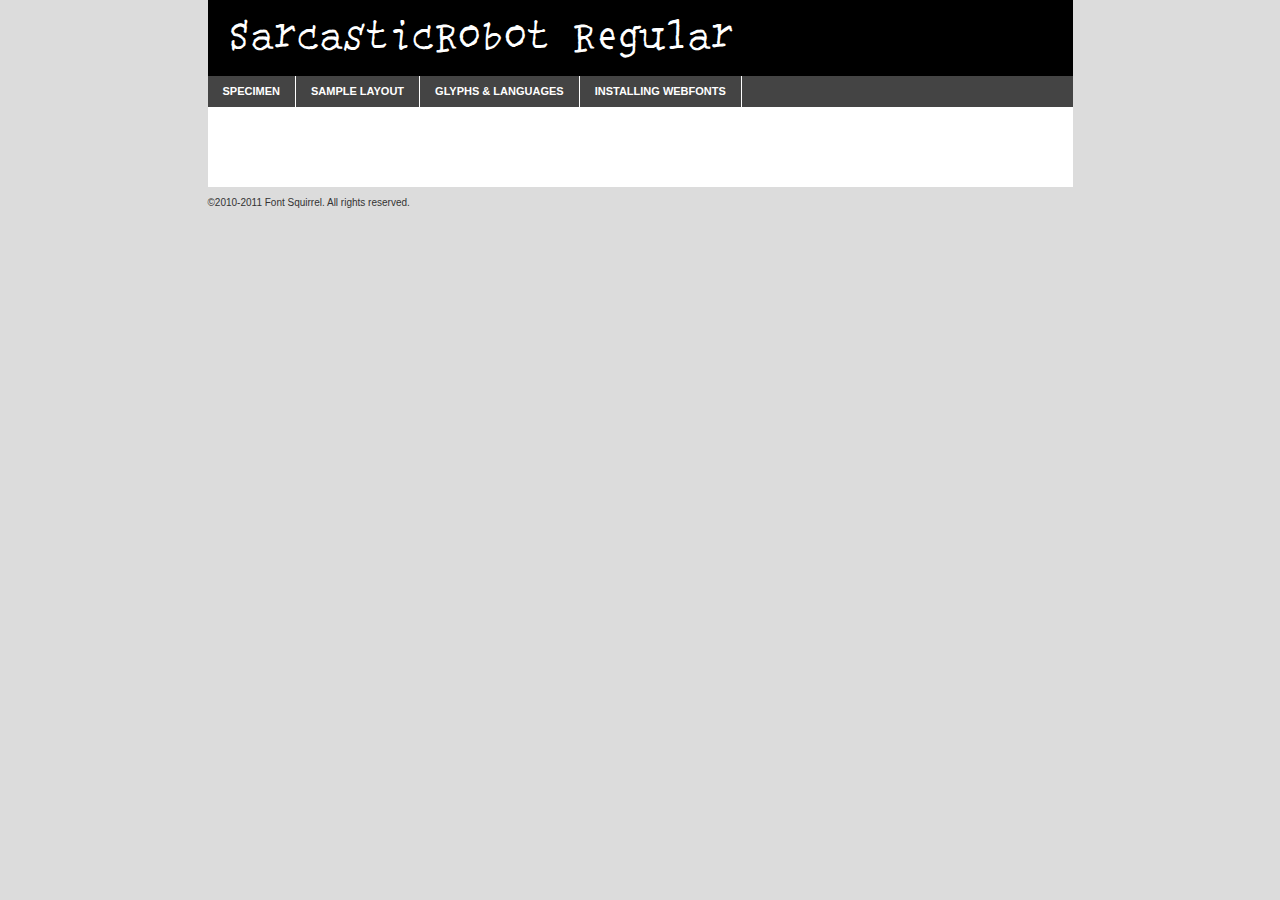
<file: Media/page/sarcasticrobot-demo.html>
<!DOCTYPE html PUBLIC "-//W3C//DTD XHTML 1.0 Transitional//EN"
	"http://www.w3.org/TR/xhtml1/DTD/xhtml1-transitional.dtd">

<html xmlns="http://www.w3.org/1999/xhtml" xml:lang="en" lang="en">
<head>
	<meta http-equiv="Content-Type" content="text/html; charset=utf-8" />
	<script src="http://ajax.googleapis.com/ajax/libs/jquery/1.7.2/jquery.min.js" type="text/javascript" charset="utf-8"></script>
	<script src="specimen_files/easytabs.js" type="text/javascript" charset="utf-8"></script>
	<link rel="stylesheet" href="specimen_files/specimen_stylesheet.css" type="text/css" charset="utf-8" />
	<link rel="stylesheet" href="stylesheet.css" type="text/css" charset="utf-8" />

	<style type="text/css">
					body{
				font-family: 'sarcasticrobotregular';
							}
		</style>

	<title>SarcasticRobot Regular Specimen</title>
	
	
	<script type="text/javascript" charset="utf-8">
		$(document).ready(function() {
			$('#container').easyTabs({defaultContent:1});
		});
	</script>
</head>

<body>
<div id="container">
	<div id="header">
		SarcasticRobot Regular	</div>
	<ul class="tabs">
		<li><a href="#specimen">Specimen</a></li>
		<li><a href="#layout">Sample Layout</a></li>
				<li><a href="#glyphs">Glyphs &amp; Languages</a></li>
		<li><a href="#installing">Installing Webfonts</a></li>
		
	</ul>
	
	<div id="main_content">

		
			<div id="specimen">
		
				<div class="section">
					<div class="grid12 firstcol">
						<div class="huge">AaBb</div>
					</div>
				</div>
		
				<div class="section">
					<div class="glyph_range">A&#x200B;B&#x200b;C&#x200b;D&#x200b;E&#x200b;F&#x200b;G&#x200b;H&#x200b;I&#x200b;J&#x200b;K&#x200b;L&#x200b;M&#x200b;N&#x200b;O&#x200b;P&#x200b;Q&#x200b;R&#x200b;S&#x200b;T&#x200b;U&#x200b;V&#x200b;W&#x200b;X&#x200b;Y&#x200b;Z&#x200b;a&#x200b;b&#x200b;c&#x200b;d&#x200b;e&#x200b;f&#x200b;g&#x200b;h&#x200b;i&#x200b;j&#x200b;k&#x200b;l&#x200b;m&#x200b;n&#x200b;o&#x200b;p&#x200b;q&#x200b;r&#x200b;s&#x200b;t&#x200b;u&#x200b;v&#x200b;w&#x200b;x&#x200b;y&#x200b;z&#x200b;1&#x200b;2&#x200b;3&#x200b;4&#x200b;5&#x200b;6&#x200b;7&#x200b;8&#x200b;9&#x200b;0&#x200b;&amp;&#x200b;.&#x200b;,&#x200b;?&#x200b;!&#x200b;&#64;&#x200b;(&#x200b;)&#x200b;#&#x200b;$&#x200b;%&#x200b;*&#x200b;+&#x200b;-&#x200b;=&#x200b;:&#x200b;;</div>
				</div>
				<div class="section">
					<div class="grid12 firstcol">
						<table class="sample_table">
							<tr><td>10</td><td class="size10">abcdefghijklmnopqrstuvwxyzABCDEFGHIJKLMNOPQRSTUVWXYZ0123456789abcdefghijklmnopqrstuvwxyzABCDEFGHIJKLMNOPQRSTUVWXYZ0123456789abcdefghijklmnopqrstuvwxyzABCDEFGHIJKLMNOPQRSTUVWXYZ</td></tr>
							<tr><td>11</td><td class="size11">abcdefghijklmnopqrstuvwxyzABCDEFGHIJKLMNOPQRSTUVWXYZ0123456789abcdefghijklmnopqrstuvwxyzABCDEFGHIJKLMNOPQRSTUVWXYZ0123456789abcdefghijklmnopqrstuvwxyzABCDEFGHIJKLMNOPQRSTUVWXYZ</td></tr>
							<tr><td>12</td><td class="size12">abcdefghijklmnopqrstuvwxyzABCDEFGHIJKLMNOPQRSTUVWXYZ0123456789abcdefghijklmnopqrstuvwxyzABCDEFGHIJKLMNOPQRSTUVWXYZ0123456789abcdefghijklmnopqrstuvwxyzABCDEFGHIJKLMNOPQRSTUVWXYZ</td></tr>
							<tr><td>13</td><td class="size13">abcdefghijklmnopqrstuvwxyzABCDEFGHIJKLMNOPQRSTUVWXYZ0123456789abcdefghijklmnopqrstuvwxyzABCDEFGHIJKLMNOPQRSTUVWXYZ0123456789abcdefghijklmnopqrstuvwxyzABCDEFGHIJKLMNOPQRSTUVWXYZ</td></tr>
							<tr><td>14</td><td class="size14">abcdefghijklmnopqrstuvwxyzABCDEFGHIJKLMNOPQRSTUVWXYZ0123456789abcdefghijklmnopqrstuvwxyzABCDEFGHIJKLMNOPQRSTUVWXYZ0123456789abcdefghijklmnopqrstuvwxyzABCDEFGHIJKLMNOPQRSTUVWXYZ</td></tr>
							<tr><td>16</td><td class="size16">abcdefghijklmnopqrstuvwxyzABCDEFGHIJKLMNOPQRSTUVWXYZ0123456789abcdefghijklmnopqrstuvwxyzABCDEFGHIJKLMNOPQRSTUVWXYZ</td></tr>
							<tr><td>18</td><td class="size18">abcdefghijklmnopqrstuvwxyzABCDEFGHIJKLMNOPQRSTUVWXYZ0123456789abcdefghijklmnopqrstuvwxyzABCDEFGHIJKLMNOPQRSTUVWXYZ</td></tr>
							<tr><td>20</td><td class="size20">abcdefghijklmnopqrstuvwxyzABCDEFGHIJKLMNOPQRSTUVWXYZ0123456789abcdefghijklmnopqrstuvwxyzABCDEFGHIJKLMNOPQRSTUVWXYZ</td></tr>
							<tr><td>24</td><td class="size24">abcdefghijklmnopqrstuvwxyzABCDEFGHIJKLMNOPQRSTUVWXYZ0123456789abcdefghijklmnopqrstuvwxyzABCDEFGHIJKLMNOPQRSTUVWXYZ</td></tr>
							<tr><td>30</td><td class="size30">abcdefghijklmnopqrstuvwxyzABCDEFGHIJKLMNOPQRSTUVWXYZ0123456789abcdefghijklmnopqrstuvwxyzABCDEFGHIJKLMNOPQRSTUVWXYZ</td></tr>
							<tr><td>36</td><td class="size36">abcdefghijklmnopqrstuvwxyzABCDEFGHIJKLMNOPQRSTUVWXYZ0123456789abcdefghijklmnopqrstuvwxyzABCDEFGHIJKLMNOPQRSTUVWXYZ</td></tr>
							<tr><td>48</td><td class="size48">abcdefghijklmnopqrstuvwxyzABCDEFGHIJKLMNOPQRSTUVWXYZ0123456789abcdefghijklmnopqrstuvwxyzABCDEFGHIJKLMNOPQRSTUVWXYZ</td></tr>
							<tr><td>60</td><td class="size60">abcdefghijklmnopqrstuvwxyzABCDEFGHIJKLMNOPQRSTUVWXYZ0123456789abcdefghijklmnopqrstuvwxyzABCDEFGHIJKLMNOPQRSTUVWXYZ</td></tr>
							<tr><td>72</td><td class="size72">abcdefghijklmnopqrstuvwxyzABCDEFGHIJKLMNOPQRSTUVWXYZ0123456789abcdefghijklmnopqrstuvwxyzABCDEFGHIJKLMNOPQRSTUVWXYZ</td></tr>
							<tr><td>90</td><td class="size90">abcdefghijklmnopqrstuvwxyzABCDEFGHIJKLMNOPQRSTUVWXYZ0123456789abcdefghijklmnopqrstuvwxyzABCDEFGHIJKLMNOPQRSTUVWXYZ</td></tr>
						</table>
				
					</div>
			
				</div>
		
		
		
								<div class="section" id="bodycomparison">


										<div id="xheight">
				<div class="fontbody">&#xE000;&#xE000;&#xE000;&#xE000;&#xE000;&#xE000;&#xE000;&#xE000;&#xE000;&#xE000;&#xE000;&#xE000;&#xE000;&#xE000;&#xE000;&#xE000;&#xE000;&#xE000;&#xE000;&#xE000;&#xE000;&#xE000;&#xE000;&#xE000;&#xE000;&#xE000;&#xE000;&#xE000;&#xE000;&#xE000;&#xE000;&#xE000;&#xE000;&#xE000;&#xE000;&#xE000;&#xE000;&#xE000;&#xE000;&#xE000;&#xE000;&#xE000;&#xE000;&#xE000;&#xE000;&#xE000;&#xE000;&#xE000;&#xE000;&#xE000;&#xE000;&#xE000;&#xE000;&#xE000;&#xE000;&#xE000;&#xE000;&#xE000;&#xE000;&#xE000;&#xE000;&#xE000;&#xE000;&#xE000;&#xE000;&#xE000;&#xE000;&#xE000;&#xE000;&#xE000;&#xE000;&#xE000;&#xE000;&#xE000;&#xE000;&#xE000;&#xE000;&#xE000;&#xE000;&#xE000;&#xE000;&#xE000;&#xE000;&#xE000;&#xE000;&#xE000;&#xE000;&#xE000;&#xE000;&#xE000;&#xE000;&#xE000;&#xE000;&#xE000;&#xE000;&#xE000;&#xE000;&#xE000;&#xE000;body</div><div class="arialbody">body</div><div class="verdanabody">body</div><div class="georgiabody">body</div></div>
										<div class="fontbody" style="z-index:1">
											body<span>SarcasticRobot Regular</span>
										</div>
										<div class="arialbody" style="z-index:1">
											body<span>Arial</span>
										</div>
										<div class="verdanabody" style="z-index:1">
											body<span>Verdana</span>
										</div>
										<div class="georgiabody" style="z-index:1">
											body<span>Georgia</span>
										</div>



								</div>
		
		
				<div class="section psample psample_row1" id="">
					
					<div class="grid2 firstcol">
						<p class="size10"><span>10.</span>Aenean lacinia bibendum nulla sed consectetur. Fusce dapibus, tellus ac cursus commodo, tortor mauris condimentum nibh, ut fermentum massa justo sit amet risus. Nullam id dolor id nibh ultricies vehicula ut id elit. Cum sociis natoque penatibus et magnis dis parturient montes, nascetur ridiculus mus. Nulla vitae elit libero, a pharetra augue.</p>
			
					</div>
					<div class="grid3">
						<p class="size11"><span>11.</span>Aenean lacinia bibendum nulla sed consectetur. Fusce dapibus, tellus ac cursus commodo, tortor mauris condimentum nibh, ut fermentum massa justo sit amet risus. Nullam id dolor id nibh ultricies vehicula ut id elit. Cum sociis natoque penatibus et magnis dis parturient montes, nascetur ridiculus mus. Nulla vitae elit libero, a pharetra augue.</p>
			
					</div>
					<div class="grid3">
						<p class="size12"><span>12.</span>Aenean lacinia bibendum nulla sed consectetur. Fusce dapibus, tellus ac cursus commodo, tortor mauris condimentum nibh, ut fermentum massa justo sit amet risus. Nullam id dolor id nibh ultricies vehicula ut id elit. Cum sociis natoque penatibus et magnis dis parturient montes, nascetur ridiculus mus. Nulla vitae elit libero, a pharetra augue.</p>
			
					</div>
					<div class="grid4">
						<p class="size13"><span>13.</span>Aenean lacinia bibendum nulla sed consectetur. Fusce dapibus, tellus ac cursus commodo, tortor mauris condimentum nibh, ut fermentum massa justo sit amet risus. Nullam id dolor id nibh ultricies vehicula ut id elit. Cum sociis natoque penatibus et magnis dis parturient montes, nascetur ridiculus mus. Nulla vitae elit libero, a pharetra augue.</p>
			
					</div>
					<div class="white_blend"></div>
					
				</div>
				<div class="section psample psample_row2" id="">
					<div class="grid3 firstcol">
						<p class="size14"><span>14.</span>Aenean lacinia bibendum nulla sed consectetur. Fusce dapibus, tellus ac cursus commodo, tortor mauris condimentum nibh, ut fermentum massa justo sit amet risus. Nullam id dolor id nibh ultricies vehicula ut id elit. Cum sociis natoque penatibus et magnis dis parturient montes, nascetur ridiculus mus. Nulla vitae elit libero, a pharetra augue.</p>
			
					</div>
					<div class="grid4">
						<p class="size16"><span>16.</span>Aenean lacinia bibendum nulla sed consectetur. Fusce dapibus, tellus ac cursus commodo, tortor mauris condimentum nibh, ut fermentum massa justo sit amet risus. Nullam id dolor id nibh ultricies vehicula ut id elit. Cum sociis natoque penatibus et magnis dis parturient montes, nascetur ridiculus mus. Nulla vitae elit libero, a pharetra augue.</p>
			
					</div>
					<div class="grid5">
						<p class="size18"><span>18.</span>Aenean lacinia bibendum nulla sed consectetur. Fusce dapibus, tellus ac cursus commodo, tortor mauris condimentum nibh, ut fermentum massa justo sit amet risus. Nullam id dolor id nibh ultricies vehicula ut id elit. Cum sociis natoque penatibus et magnis dis parturient montes, nascetur ridiculus mus. Nulla vitae elit libero, a pharetra augue.</p>
			
					</div>

					<div class="white_blend"></div>

				</div>
				
				<div class="section psample psample_row3" id="">
					<div class="grid5 firstcol">
						<p class="size20"><span>20.</span>Aenean lacinia bibendum nulla sed consectetur. Fusce dapibus, tellus ac cursus commodo, tortor mauris condimentum nibh, ut fermentum massa justo sit amet risus. Nullam id dolor id nibh ultricies vehicula ut id elit. Cum sociis natoque penatibus et magnis dis parturient montes, nascetur ridiculus mus. Nulla vitae elit libero, a pharetra augue.</p>
					</div>
					<div class="grid7">
						<p class="size24"><span>24.</span>Aenean lacinia bibendum nulla sed consectetur. Fusce dapibus, tellus ac cursus commodo, tortor mauris condimentum nibh, ut fermentum massa justo sit amet risus. Nullam id dolor id nibh ultricies vehicula ut id elit. Cum sociis natoque penatibus et magnis dis parturient montes, nascetur ridiculus mus. Nulla vitae elit libero, a pharetra augue.</p>
					</div>
					
					<div class="white_blend"></div>
					
				</div>
				
				<div class="section psample psample_row4" id="">
					<div class="grid12 firstcol">
						<p class="size30"><span>30.</span>Aenean lacinia bibendum nulla sed consectetur. Fusce dapibus, tellus ac cursus commodo, tortor mauris condimentum nibh, ut fermentum massa justo sit amet risus. Nullam id dolor id nibh ultricies vehicula ut id elit. Cum sociis natoque penatibus et magnis dis parturient montes, nascetur ridiculus mus. Nulla vitae elit libero, a pharetra augue.</p>
					</div>
					<div class="white_blend"></div>
					
				</div>
				
				
				
				<div class="section psample psample_row1 fullreverse">
					<div class="grid2 firstcol">
						<p class="size10"><span>10.</span>Aenean lacinia bibendum nulla sed consectetur. Fusce dapibus, tellus ac cursus commodo, tortor mauris condimentum nibh, ut fermentum massa justo sit amet risus. Nullam id dolor id nibh ultricies vehicula ut id elit. Cum sociis natoque penatibus et magnis dis parturient montes, nascetur ridiculus mus. Nulla vitae elit libero, a pharetra augue.</p>
			
					</div>
					<div class="grid3">
						<p class="size11"><span>11.</span>Aenean lacinia bibendum nulla sed consectetur. Fusce dapibus, tellus ac cursus commodo, tortor mauris condimentum nibh, ut fermentum massa justo sit amet risus. Nullam id dolor id nibh ultricies vehicula ut id elit. Cum sociis natoque penatibus et magnis dis parturient montes, nascetur ridiculus mus. Nulla vitae elit libero, a pharetra augue.</p>
			
					</div>
					<div class="grid3">
						<p class="size12"><span>12.</span>Aenean lacinia bibendum nulla sed consectetur. Fusce dapibus, tellus ac cursus commodo, tortor mauris condimentum nibh, ut fermentum massa justo sit amet risus. Nullam id dolor id nibh ultricies vehicula ut id elit. Cum sociis natoque penatibus et magnis dis parturient montes, nascetur ridiculus mus. Nulla vitae elit libero, a pharetra augue.</p>
			
					</div>
					<div class="grid4">
						<p class="size13"><span>13.</span>Aenean lacinia bibendum nulla sed consectetur. Fusce dapibus, tellus ac cursus commodo, tortor mauris condimentum nibh, ut fermentum massa justo sit amet risus. Nullam id dolor id nibh ultricies vehicula ut id elit. Cum sociis natoque penatibus et magnis dis parturient montes, nascetur ridiculus mus. Nulla vitae elit libero, a pharetra augue.</p>
			
					</div>
					<div class="black_blend"></div>
					
				</div>
				
				<div class="section psample psample_row2 fullreverse">
					<div class="grid3 firstcol">
						<p class="size14"><span>14.</span>Aenean lacinia bibendum nulla sed consectetur. Fusce dapibus, tellus ac cursus commodo, tortor mauris condimentum nibh, ut fermentum massa justo sit amet risus. Nullam id dolor id nibh ultricies vehicula ut id elit. Cum sociis natoque penatibus et magnis dis parturient montes, nascetur ridiculus mus. Nulla vitae elit libero, a pharetra augue.</p>
			
					</div>
					<div class="grid4">
						<p class="size16"><span>16.</span>Aenean lacinia bibendum nulla sed consectetur. Fusce dapibus, tellus ac cursus commodo, tortor mauris condimentum nibh, ut fermentum massa justo sit amet risus. Nullam id dolor id nibh ultricies vehicula ut id elit. Cum sociis natoque penatibus et magnis dis parturient montes, nascetur ridiculus mus. Nulla vitae elit libero, a pharetra augue.</p>
			
					</div>
					<div class="grid5">
						<p class="size18"><span>18.</span>Aenean lacinia bibendum nulla sed consectetur. Fusce dapibus, tellus ac cursus commodo, tortor mauris condimentum nibh, ut fermentum massa justo sit amet risus. Nullam id dolor id nibh ultricies vehicula ut id elit. Cum sociis natoque penatibus et magnis dis parturient montes, nascetur ridiculus mus. Nulla vitae elit libero, a pharetra augue.</p>
			
					</div>
					<div class="black_blend"></div>

				</div>
				
				<div class="section psample fullreverse psample_row3" id="">
					<div class="grid5 firstcol">
						<p class="size20"><span>20.</span>Aenean lacinia bibendum nulla sed consectetur. Fusce dapibus, tellus ac cursus commodo, tortor mauris condimentum nibh, ut fermentum massa justo sit amet risus. Nullam id dolor id nibh ultricies vehicula ut id elit. Cum sociis natoque penatibus et magnis dis parturient montes, nascetur ridiculus mus. Nulla vitae elit libero, a pharetra augue.</p>
					</div>
					<div class="grid7">
						<p class="size24"><span>24.</span>Aenean lacinia bibendum nulla sed consectetur. Fusce dapibus, tellus ac cursus commodo, tortor mauris condimentum nibh, ut fermentum massa justo sit amet risus. Nullam id dolor id nibh ultricies vehicula ut id elit. Cum sociis natoque penatibus et magnis dis parturient montes, nascetur ridiculus mus. Nulla vitae elit libero, a pharetra augue.</p>
					</div>
					
					<div class="black_blend"></div>
					
				</div>
				
				<div class="section psample fullreverse psample_row4" id="" style="border-bottom: 20px #000 solid;">
					<div class="grid12 firstcol">
						<p class="size30"><span>30.</span>Aenean lacinia bibendum nulla sed consectetur. Fusce dapibus, tellus ac cursus commodo, tortor mauris condimentum nibh, ut fermentum massa justo sit amet risus. Nullam id dolor id nibh ultricies vehicula ut id elit. Cum sociis natoque penatibus et magnis dis parturient montes, nascetur ridiculus mus. Nulla vitae elit libero, a pharetra augue.</p>
					</div>
					<div class="black_blend"></div>
					
				</div>
				
				
				
				
			</div>
			
			<div id="layout">
				
				<div class="section">
					
					<div class="grid12 firstcol">
						<h1>Lorem Ipsum Dolor</h1>
						<h2>Etiam porta sem malesuada magna mollis euismod</h2>
						
						<p class="byline">By <a href="#link">Aenean Lacinia</a></p>
					</div>
				</div>
				<div class="section">
					<div class="grid8 firstcol">
						<p class="large">Donec sed odio dui. Morbi leo risus, porta ac consectetur ac, vestibulum at eros. Fusce dapibus, tellus ac cursus commodo, tortor mauris condimentum nibh, ut fermentum massa justo sit amet risus. </p>

						
						<h3>Pellentesque ornare sem</h3>

						<p>Maecenas sed diam eget risus varius blandit sit amet non magna. Maecenas faucibus mollis interdum. Donec ullamcorper nulla non metus auctor fringilla. Nullam id dolor id nibh ultricies vehicula ut id elit. Nullam id dolor id nibh ultricies vehicula ut id elit. </p>

						<p>Aenean eu leo quam. Pellentesque ornare sem lacinia quam venenatis vestibulum. Lorem ipsum dolor sit amet, consectetur adipiscing elit. Cum sociis natoque penatibus et magnis dis parturient montes, nascetur ridiculus mus. </p>

						<p>Nulla vitae elit libero, a pharetra augue. Praesent commodo cursus magna, vel scelerisque nisl consectetur et. Aenean lacinia bibendum nulla sed consectetur. </p>

						<p>Nullam quis risus eget urna mollis ornare vel eu leo. Nullam quis risus eget urna mollis ornare vel eu leo. Maecenas sed diam eget risus varius blandit sit amet non magna. Donec ullamcorper nulla non metus auctor fringilla. </p>

						<h3>Cras mattis consectetur</h3>

						<p>Aenean eu leo quam. Pellentesque ornare sem lacinia quam venenatis vestibulum. Aenean lacinia bibendum nulla sed consectetur. Integer posuere erat a ante venenatis dapibus posuere velit aliquet. Cras mattis consectetur purus sit amet fermentum. </p>

						<p>Nullam id dolor id nibh ultricies vehicula ut id elit. Nullam quis risus eget urna mollis ornare vel eu leo. Cras mattis consectetur purus sit amet fermentum.</p>
					</div>
					
					<div class="grid4 sidebar">
						
						<div class="box reverse">
							<p class="last">Nullam quis risus eget urna mollis ornare vel eu leo. Donec ullamcorper nulla non metus auctor fringilla. Cras mattis consectetur purus sit amet fermentum. Sed posuere consectetur est at lobortis. Lorem ipsum dolor sit amet, consectetur adipiscing elit. </p>
						</div>
						
						<p class="caption">Maecenas sed diam eget risus varius.</p>

						<p>Vestibulum id ligula porta felis euismod semper. Integer posuere erat a ante venenatis dapibus posuere velit aliquet. Vestibulum id ligula porta felis euismod semper. Sed posuere consectetur est at lobortis. Maecenas sed diam eget risus varius blandit sit amet non magna. Fusce dapibus, tellus ac cursus commodo, tortor mauris condimentum nibh, ut fermentum massa justo sit amet risus. </p>

					

						<p>Duis mollis, est non commodo luctus, nisi erat porttitor ligula, eget lacinia odio sem nec elit. Aenean lacinia bibendum nulla sed consectetur. Vivamus sagittis lacus vel augue laoreet rutrum faucibus dolor auctor. Aenean lacinia bibendum nulla sed consectetur. Nullam quis risus eget urna mollis ornare vel eu leo. </p>

						<p>Praesent commodo cursus magna, vel scelerisque nisl consectetur et. Donec ullamcorper nulla non metus auctor fringilla. Maecenas faucibus mollis interdum. Fusce dapibus, tellus ac cursus commodo, tortor mauris condimentum nibh, ut fermentum massa justo sit amet risus. </p>

					</div>
				</div>
				
			</div>


			



		<div id="glyphs">
			<div class="section">
				<div class="grid12 firstcol">
			
				<h1>Language Support</h1>
				<p>The subset of SarcasticRobot Regular in this kit supports the following languages:<br />
			
					Albanian, English, French, German, Italian, Malagasy, Norwegian, Portuguese, Spanish, Swedish				</p>
				<h1>Glyph Chart</h1>
				<p>The subset of SarcasticRobot Regular in this kit includes all the glyphs listed below. Unicode entities are included above each glyph to help you insert individual characters into your layout.</p>
				<div id="glyph_chart">
			
																														 <div><p>&amp;#13;</p>&#13;</div>
																				 <div><p>&amp;#32;</p>&#32;</div>
																				 <div><p>&amp;#33;</p>&#33;</div>
																				 <div><p>&amp;#34;</p>&#34;</div>
																				 <div><p>&amp;#35;</p>&#35;</div>
																				 <div><p>&amp;#36;</p>&#36;</div>
																				 <div><p>&amp;#37;</p>&#37;</div>
																				 <div><p>&amp;#38;</p>&#38;</div>
																				 <div><p>&amp;#39;</p>&#39;</div>
																				 <div><p>&amp;#40;</p>&#40;</div>
																				 <div><p>&amp;#41;</p>&#41;</div>
																				 <div><p>&amp;#42;</p>&#42;</div>
																				 <div><p>&amp;#43;</p>&#43;</div>
																				 <div><p>&amp;#44;</p>&#44;</div>
																				 <div><p>&amp;#45;</p>&#45;</div>
																				 <div><p>&amp;#46;</p>&#46;</div>
																				 <div><p>&amp;#47;</p>&#47;</div>
																				 <div><p>&amp;#48;</p>&#48;</div>
																				 <div><p>&amp;#49;</p>&#49;</div>
																				 <div><p>&amp;#50;</p>&#50;</div>
																				 <div><p>&amp;#51;</p>&#51;</div>
																				 <div><p>&amp;#52;</p>&#52;</div>
																				 <div><p>&amp;#53;</p>&#53;</div>
																				 <div><p>&amp;#54;</p>&#54;</div>
																				 <div><p>&amp;#55;</p>&#55;</div>
																				 <div><p>&amp;#56;</p>&#56;</div>
																				 <div><p>&amp;#57;</p>&#57;</div>
																				 <div><p>&amp;#58;</p>&#58;</div>
																				 <div><p>&amp;#59;</p>&#59;</div>
																				 <div><p>&amp;#60;</p>&#60;</div>
																				 <div><p>&amp;#61;</p>&#61;</div>
																				 <div><p>&amp;#62;</p>&#62;</div>
																				 <div><p>&amp;#63;</p>&#63;</div>
																				 <div><p>&amp;#64;</p>&#64;</div>
																				 <div><p>&amp;#65;</p>&#65;</div>
																				 <div><p>&amp;#66;</p>&#66;</div>
																				 <div><p>&amp;#67;</p>&#67;</div>
																				 <div><p>&amp;#68;</p>&#68;</div>
																				 <div><p>&amp;#69;</p>&#69;</div>
																				 <div><p>&amp;#70;</p>&#70;</div>
																				 <div><p>&amp;#71;</p>&#71;</div>
																				 <div><p>&amp;#72;</p>&#72;</div>
																				 <div><p>&amp;#73;</p>&#73;</div>
																				 <div><p>&amp;#74;</p>&#74;</div>
																				 <div><p>&amp;#75;</p>&#75;</div>
																				 <div><p>&amp;#76;</p>&#76;</div>
																				 <div><p>&amp;#77;</p>&#77;</div>
																				 <div><p>&amp;#78;</p>&#78;</div>
																				 <div><p>&amp;#79;</p>&#79;</div>
																				 <div><p>&amp;#80;</p>&#80;</div>
																				 <div><p>&amp;#81;</p>&#81;</div>
																				 <div><p>&amp;#82;</p>&#82;</div>
																				 <div><p>&amp;#83;</p>&#83;</div>
																				 <div><p>&amp;#84;</p>&#84;</div>
																				 <div><p>&amp;#85;</p>&#85;</div>
																				 <div><p>&amp;#86;</p>&#86;</div>
																				 <div><p>&amp;#87;</p>&#87;</div>
																				 <div><p>&amp;#88;</p>&#88;</div>
																				 <div><p>&amp;#89;</p>&#89;</div>
																				 <div><p>&amp;#90;</p>&#90;</div>
																				 <div><p>&amp;#91;</p>&#91;</div>
																				 <div><p>&amp;#92;</p>&#92;</div>
																				 <div><p>&amp;#93;</p>&#93;</div>
																				 <div><p>&amp;#94;</p>&#94;</div>
																				 <div><p>&amp;#95;</p>&#95;</div>
																				 <div><p>&amp;#96;</p>&#96;</div>
																				 <div><p>&amp;#97;</p>&#97;</div>
																				 <div><p>&amp;#98;</p>&#98;</div>
																				 <div><p>&amp;#99;</p>&#99;</div>
																				 <div><p>&amp;#100;</p>&#100;</div>
																				 <div><p>&amp;#101;</p>&#101;</div>
																				 <div><p>&amp;#102;</p>&#102;</div>
																				 <div><p>&amp;#103;</p>&#103;</div>
																				 <div><p>&amp;#104;</p>&#104;</div>
																				 <div><p>&amp;#105;</p>&#105;</div>
																				 <div><p>&amp;#106;</p>&#106;</div>
																				 <div><p>&amp;#107;</p>&#107;</div>
																				 <div><p>&amp;#108;</p>&#108;</div>
																				 <div><p>&amp;#109;</p>&#109;</div>
																				 <div><p>&amp;#110;</p>&#110;</div>
																				 <div><p>&amp;#111;</p>&#111;</div>
																				 <div><p>&amp;#112;</p>&#112;</div>
																				 <div><p>&amp;#113;</p>&#113;</div>
																				 <div><p>&amp;#114;</p>&#114;</div>
																				 <div><p>&amp;#115;</p>&#115;</div>
																				 <div><p>&amp;#116;</p>&#116;</div>
																				 <div><p>&amp;#117;</p>&#117;</div>
																				 <div><p>&amp;#118;</p>&#118;</div>
																				 <div><p>&amp;#119;</p>&#119;</div>
																				 <div><p>&amp;#120;</p>&#120;</div>
																				 <div><p>&amp;#121;</p>&#121;</div>
																				 <div><p>&amp;#122;</p>&#122;</div>
																				 <div><p>&amp;#123;</p>&#123;</div>
																				 <div><p>&amp;#124;</p>&#124;</div>
																				 <div><p>&amp;#125;</p>&#125;</div>
																				 <div><p>&amp;#126;</p>&#126;</div>
																				 <div><p>&amp;#160;</p>&#160;</div>
																				 <div><p>&amp;#161;</p>&#161;</div>
																				 <div><p>&amp;#162;</p>&#162;</div>
																				 <div><p>&amp;#163;</p>&#163;</div>
																				 <div><p>&amp;#165;</p>&#165;</div>
																				 <div><p>&amp;#167;</p>&#167;</div>
																				 <div><p>&amp;#168;</p>&#168;</div>
																				 <div><p>&amp;#169;</p>&#169;</div>
																				 <div><p>&amp;#170;</p>&#170;</div>
																				 <div><p>&amp;#171;</p>&#171;</div>
																				 <div><p>&amp;#172;</p>&#172;</div>
																				 <div><p>&amp;#173;</p>&#173;</div>
																				 <div><p>&amp;#174;</p>&#174;</div>
																				 <div><p>&amp;#175;</p>&#175;</div>
																				 <div><p>&amp;#176;</p>&#176;</div>
																				 <div><p>&amp;#177;</p>&#177;</div>
																				 <div><p>&amp;#180;</p>&#180;</div>
																				 <div><p>&amp;#182;</p>&#182;</div>
																				 <div><p>&amp;#183;</p>&#183;</div>
																				 <div><p>&amp;#184;</p>&#184;</div>
																				 <div><p>&amp;#186;</p>&#186;</div>
																				 <div><p>&amp;#187;</p>&#187;</div>
																				 <div><p>&amp;#191;</p>&#191;</div>
																				 <div><p>&amp;#192;</p>&#192;</div>
																				 <div><p>&amp;#193;</p>&#193;</div>
																				 <div><p>&amp;#194;</p>&#194;</div>
																				 <div><p>&amp;#195;</p>&#195;</div>
																				 <div><p>&amp;#196;</p>&#196;</div>
																				 <div><p>&amp;#197;</p>&#197;</div>
																				 <div><p>&amp;#198;</p>&#198;</div>
																				 <div><p>&amp;#199;</p>&#199;</div>
																				 <div><p>&amp;#200;</p>&#200;</div>
																				 <div><p>&amp;#201;</p>&#201;</div>
																				 <div><p>&amp;#202;</p>&#202;</div>
																				 <div><p>&amp;#203;</p>&#203;</div>
																				 <div><p>&amp;#204;</p>&#204;</div>
																				 <div><p>&amp;#205;</p>&#205;</div>
																				 <div><p>&amp;#206;</p>&#206;</div>
																				 <div><p>&amp;#207;</p>&#207;</div>
																				 <div><p>&amp;#209;</p>&#209;</div>
																				 <div><p>&amp;#210;</p>&#210;</div>
																				 <div><p>&amp;#211;</p>&#211;</div>
																				 <div><p>&amp;#212;</p>&#212;</div>
																				 <div><p>&amp;#213;</p>&#213;</div>
																				 <div><p>&amp;#214;</p>&#214;</div>
																				 <div><p>&amp;#216;</p>&#216;</div>
																				 <div><p>&amp;#217;</p>&#217;</div>
																				 <div><p>&amp;#218;</p>&#218;</div>
																				 <div><p>&amp;#219;</p>&#219;</div>
																				 <div><p>&amp;#220;</p>&#220;</div>
																				 <div><p>&amp;#223;</p>&#223;</div>
																				 <div><p>&amp;#224;</p>&#224;</div>
																				 <div><p>&amp;#225;</p>&#225;</div>
																				 <div><p>&amp;#226;</p>&#226;</div>
																				 <div><p>&amp;#227;</p>&#227;</div>
																				 <div><p>&amp;#228;</p>&#228;</div>
																				 <div><p>&amp;#229;</p>&#229;</div>
																				 <div><p>&amp;#230;</p>&#230;</div>
																				 <div><p>&amp;#231;</p>&#231;</div>
																				 <div><p>&amp;#232;</p>&#232;</div>
																				 <div><p>&amp;#233;</p>&#233;</div>
																				 <div><p>&amp;#234;</p>&#234;</div>
																				 <div><p>&amp;#235;</p>&#235;</div>
																				 <div><p>&amp;#236;</p>&#236;</div>
																				 <div><p>&amp;#237;</p>&#237;</div>
																				 <div><p>&amp;#238;</p>&#238;</div>
																				 <div><p>&amp;#239;</p>&#239;</div>
																				 <div><p>&amp;#241;</p>&#241;</div>
																				 <div><p>&amp;#242;</p>&#242;</div>
																				 <div><p>&amp;#243;</p>&#243;</div>
																				 <div><p>&amp;#244;</p>&#244;</div>
																				 <div><p>&amp;#245;</p>&#245;</div>
																				 <div><p>&amp;#246;</p>&#246;</div>
																				 <div><p>&amp;#247;</p>&#247;</div>
																				 <div><p>&amp;#248;</p>&#248;</div>
																				 <div><p>&amp;#249;</p>&#249;</div>
																				 <div><p>&amp;#250;</p>&#250;</div>
																				 <div><p>&amp;#251;</p>&#251;</div>
																				 <div><p>&amp;#252;</p>&#252;</div>
																				 <div><p>&amp;#255;</p>&#255;</div>
																				 <div><p>&amp;#338;</p>&#338;</div>
																				 <div><p>&amp;#339;</p>&#339;</div>
																				 <div><p>&amp;#376;</p>&#376;</div>
																				 <div><p>&amp;#710;</p>&#710;</div>
																				 <div><p>&amp;#732;</p>&#732;</div>
																				 <div><p>&amp;#8192;</p>&#8192;</div>
																				 <div><p>&amp;#8193;</p>&#8193;</div>
																				 <div><p>&amp;#8194;</p>&#8194;</div>
																				 <div><p>&amp;#8195;</p>&#8195;</div>
																				 <div><p>&amp;#8196;</p>&#8196;</div>
																				 <div><p>&amp;#8197;</p>&#8197;</div>
																				 <div><p>&amp;#8198;</p>&#8198;</div>
																				 <div><p>&amp;#8199;</p>&#8199;</div>
																				 <div><p>&amp;#8200;</p>&#8200;</div>
																				 <div><p>&amp;#8201;</p>&#8201;</div>
																				 <div><p>&amp;#8202;</p>&#8202;</div>
																				 <div><p>&amp;#8208;</p>&#8208;</div>
																				 <div><p>&amp;#8209;</p>&#8209;</div>
																				 <div><p>&amp;#8210;</p>&#8210;</div>
																				 <div><p>&amp;#8211;</p>&#8211;</div>
																				 <div><p>&amp;#8212;</p>&#8212;</div>
																				 <div><p>&amp;#8216;</p>&#8216;</div>
																				 <div><p>&amp;#8217;</p>&#8217;</div>
																				 <div><p>&amp;#8218;</p>&#8218;</div>
																				 <div><p>&amp;#8220;</p>&#8220;</div>
																				 <div><p>&amp;#8221;</p>&#8221;</div>
																				 <div><p>&amp;#8222;</p>&#8222;</div>
																				 <div><p>&amp;#8226;</p>&#8226;</div>
																				 <div><p>&amp;#8230;</p>&#8230;</div>
																				 <div><p>&amp;#8239;</p>&#8239;</div>
																				 <div><p>&amp;#8249;</p>&#8249;</div>
																				 <div><p>&amp;#8250;</p>&#8250;</div>
																				 <div><p>&amp;#8287;</p>&#8287;</div>
																				 <div><p>&amp;#8364;</p>&#8364;</div>
																				 <div><p>&amp;#8482;</p>&#8482;</div>
																				 <div><p>&amp;#57344;</p>&#57344;</div>
																												</div>	
				</div>
		
		
			</div>
		</div>
		
		
		<div id="specs">
			
		</div>
	
		<div id="installing">
			<div class="section">
				<div class="grid7 firstcol">
					<h1>Installing Webfonts</h1>
					
					<p>Webfonts are supported by all major browser platforms but not all in the same way. There are currently four different font formats that must be included in order to target all browsers. This includes TTF, WOFF, EOT and SVG.</p>
					
					<h2>1. Upload your webfonts</h2>
					<p>You must upload your webfont kit to your website. They should be in or near the same directory as your CSS files.</p>
					
					<h2>2. Include the webfont stylesheet</h2>
					<p>A special CSS @font-face declaration helps the various browsers select the appropriate font it needs without causing you a bunch of headaches. Learn more about this syntax by reading the <a href="http://www.fontspring.com/blog/further-hardening-of-the-bulletproof-syntax">Fontspring blog post</a> about it. The code for it is as follows:</p>


<code>
@font-face{ 
	font-family: 'MyWebFont';
	src: url('WebFont.eot');
	src: url('WebFont.eot?#iefix') format('embedded-opentype'),
	     url('WebFont.woff') format('woff'),
	     url('WebFont.ttf') format('truetype'),
	     url('WebFont.svg#webfont') format('svg');
}
</code>

	<p>We've already gone ahead and generated the code for you. All you have to do is link to the stylesheet in your HTML, like this:</p>
	<code>&lt;link rel=&quot;stylesheet&quot; href=&quot;stylesheet.css&quot; type=&quot;text/css&quot; charset=&quot;utf-8&quot; /&gt;</code>

					<h2>3. Modify your own stylesheet</h2>
					<p>To take advantage of your new fonts, you must tell your stylesheet to use them. Look at the original @font-face declaration above and find the property called "font-family." The name linked there will be what you use to reference the font. Prepend that webfont name to the font stack in the "font-family" property, inside the selector you want to change. For example:</p>
<code>p { font-family: 'WebFont', Arial, sans-serif; }</code>

<h2>4. Test</h2>
<p>Getting webfonts to work cross-browser <em>can</em> be tricky. Use the information in the sidebar to help you if you find that fonts aren't loading in a particular browser.</p>
				</div>
				
				<div class="grid5 sidebar">
					<div class="box">
						<h2>Troubleshooting<br />Font-Face Problems</h2>
						<p>Having trouble getting your webfonts to load in your new website? Here are some tips to sort out what might be the problem.</p>

						<h3>Fonts not showing in any browser</h3>

						<p>This sounds like you need to work on the plumbing. You either did not upload the fonts to the correct directory, or you did not link the fonts properly in the CSS. If you've confirmed that all this is correct and you still have a problem, take a look at your .htaccess file and see if requests are getting intercepted.</p>

						<h3>Fonts not loading in iPhone or iPad</h3>

						<p>The most common problem here is that you are serving the fonts from an IIS server. IIS refuses to serve files that have unknown MIME types. If that is the case, you must set the MIME type for SVG to "image/svg+xml" in the server settings. Follow these instructions from Microsoft if you need help.</p>

						<h3>Fonts not loading in Firefox</h3>

						<p>The primary reason for this failure? You are still using a version Firefox older than 3.5. So upgrade already! If that isn't it, then you are very likely serving fonts from a different domain. Firefox requires that all font assets be served from the same domain. Lastly it is possible that you need to add WOFF to your list of MIME types (if you are serving via IIS.)</p>

						<h3>Fonts not loading in IE</h3>

						<p>Are you looking at Internet Explorer on an actual Windows machine or are you cheating by using a service like Adobe BrowserLab? Many of these screenshot services do not render @font-face for IE. Best to test it on a real machine.</p>

						<h3>Fonts not loading in IE9</h3>

						<p>IE9, like Firefox, requires that fonts be served from the same domain as the website. Make sure that is the case.</p>
					</div>
				</div>
			</div>
			
		</div>
	
	</div>
	<div id="footer">
		<p>&copy;2010-2011 Font Squirrel. All rights reserved.</p>
	</div>
</div>
</body>
</html>
</file>
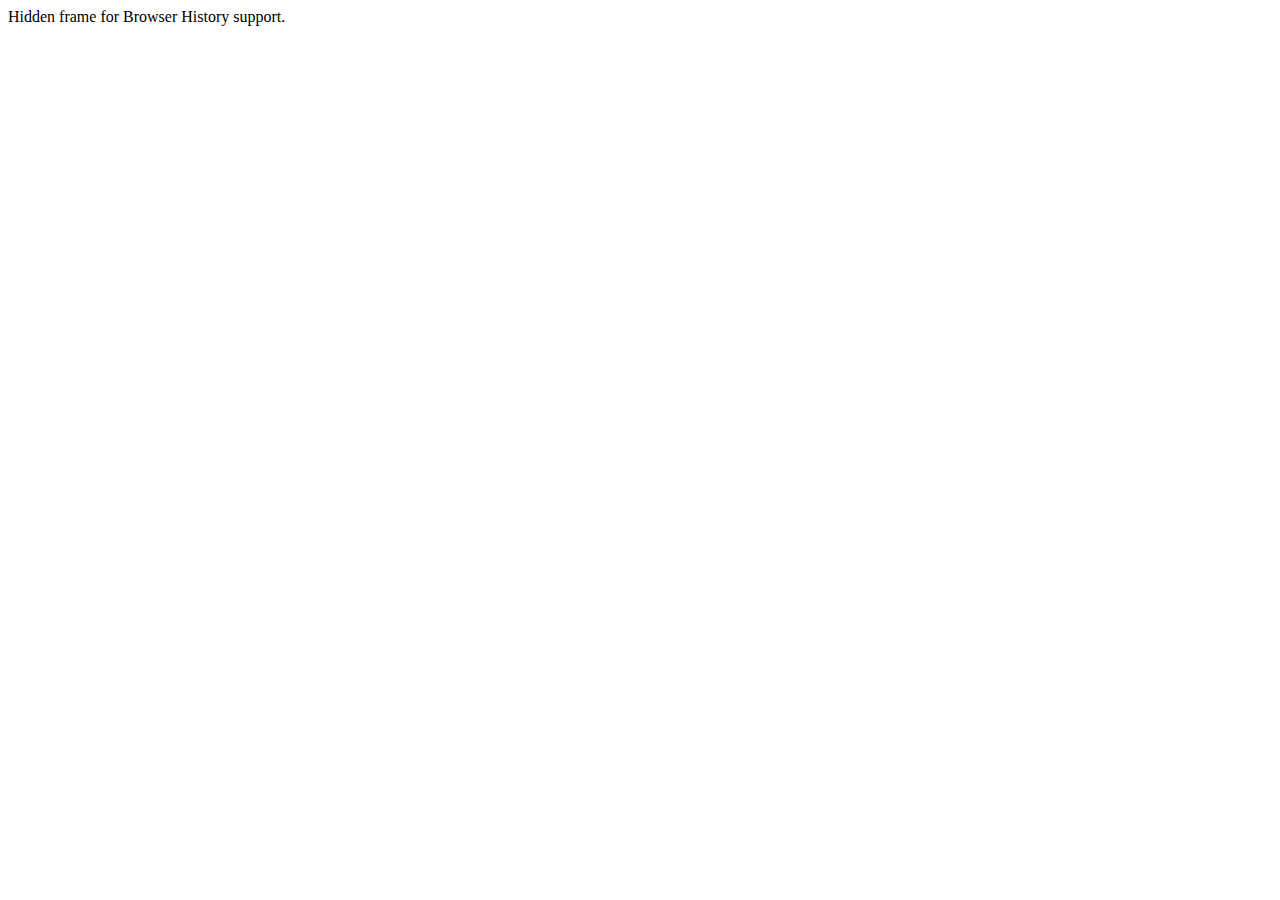
<file: Ectoplasm-web/html-template/history/historyFrame.html>
<html>
    <head>
        <META HTTP-EQUIV="Pragma" CONTENT="no-cache"> 
        <META HTTP-EQUIV="Expires" CONTENT="-1"> 
    </head>
    <body>
    <script>
        function processUrl()
        {

            var pos = url.indexOf("?");
            url = pos != -1 ? url.substr(pos + 1) : "";
            if (!parent._ie_firstload) {
                parent.BrowserHistory.setBrowserURL(url);
                try {
                    parent.BrowserHistory.browserURLChange(url);
                } catch(e) { }
            } else {
                parent._ie_firstload = false;
            }
        }

        var url = document.location.href;
        processUrl();
        document.write(encodeURIComponent(url));
    </script>
    Hidden frame for Browser History support.
    </body>
</html>
</file>
<file: Media/page/stylesheet.css>
/* Generated by Font Squirrel (http://www.fontsquirrel.com) on March 12, 2013 */



@font-face {
    font-family: 'sarcasticrobotregular';
    src: url('sarcasticrobot-webfont.eot');
    src: url('sarcasticrobot-webfont.eot?#iefix') format('embedded-opentype'),
         url('sarcasticrobot-webfont.woff') format('woff'),
         url('sarcasticrobot-webfont.ttf') format('truetype'),
         url('sarcasticrobot-webfont.svg#sarcasticrobotregular') format('svg');
    font-weight: normal;
    font-style: normal;

}
</file>
<file: Media/page/specimen_files/specimen_stylesheet.css>
@import url('grid_12-825-55-15.css');

/*  
	CSS Reset by Eric Meyer - Released under Public Domain
    http://meyerweb.com/eric/tools/css/reset/
*/
html, body, div, span, applet, object, iframe,
h1, h2, h3, h4, h5, h6, p, blockquote, pre,
a, abbr, acronym, address, big, cite, code,
del, dfn, em, font, img, ins, kbd, q, s, samp,
small, strike, strong, sub, sup, tt, var,
b, u, i, center, dl, dt, dd, ol, ul, li,
fieldset, form, label, legend, table, 
caption, tbody, tfoot, thead, tr, th, td 
                  {margin: 0;padding: 0;border: 0;outline: 0;
                  font-size: 100%;vertical-align: baseline;
                  background: transparent;}
body              {line-height: 1;}
ol, ul            {list-style: none;}
blockquote, q     {quotes: none;}
blockquote:before, blockquote:after,
q:before, q:after {content: '';	content: none;}
:focus            {outline: 0;}
ins               {text-decoration: none;}
del               {text-decoration: line-through;}
table             {border-collapse: collapse;border-spacing: 0;}




body {
	color: #000;
	background-color: #dcdcdc;
}

a {
	text-decoration: none;
	color: #1883ba;
}

h1{
	font-size: 32px;
	font-weight: normal;
	font-style: normal;
	margin-bottom: 18px;
}

h2{
	font-size: 18px;
}

#container {
	width: 865px;
	margin: 0px auto;
}


#header {
	padding: 20px;
	font-size: 36px;
	background-color: #000;
	color: #fff;
}

#header span {
	color: #666;
}
#main_content {
	background-color: #fff;
	padding: 60px 20px 20px;
}


#footer p {
	margin: 0;
	padding-top: 10px;
	padding-bottom: 50px;
	color: #333;
	font: 10px Arial, sans-serif;
}

.tabs {
	width: 100%;
	height: 31px;
	background-color: #444;
}
.tabs li {
	float:  left;
	margin: 0;
	overflow: hidden;
	background-color: #444;
}
.tabs li a {
	display: block;
	color: #fff;
	text-decoration: none;
	font: bold 11px/11px 'Arial';
	text-transform: uppercase;
	padding: 10px 15px;
	border-right: 1px solid #fff;
}

.tabs li a:hover {
		background-color: #00b3ff;

}

.tabs li.active a {
	color:  #000;
	background-color: #fff;
}



div.huge {
	
	font-size: 300px;
	line-height: 1em;
	padding: 0;
	letter-spacing: -.02em;
	overflow: hidden;
}
div.glyph_range {
	font-size: 72px;
	line-height: 1.1em;
}

.size10{ font-size: 10px; }
.size11{ font-size: 11px; }
.size12{ font-size: 12px; }
.size13{ font-size: 13px; }
.size14{ font-size: 14px; }
.size16{ font-size: 16px; }
.size18{ font-size: 18px; }
.size20{ font-size: 20px; }
.size24{ font-size: 24px; }
.size30{ font-size: 30px; }
.size36{ font-size: 36px; }
.size48{ font-size: 48px; }
.size60{ font-size: 60px; }
.size72{ font-size: 72px; }
.size90{ font-size: 90px; }


.psample_row1 {	height: 120px;}
.psample_row1 {	height: 120px;}
.psample_row2 {	height: 160px;}
.psample_row3 {	height: 160px;}
.psample_row4 {	height: 160px;}

.psample {
	overflow: hidden;
	position: relative;
}
.psample p {
	line-height: 1.3em;
	display: block;
	overflow: hidden;
	margin: 0;
}

.psample span {
	margin-right: .5em;
}

.white_blend {
	width: 100%;
	height: 61px;
	background-image: url([data-uri]);
	position: absolute;
	bottom: 0;
}
.black_blend {
	width: 100%;
	height: 61px;
	background-image: url([data-uri]);
	position: absolute;
	bottom: 0;
}
.fullreverse {
	background:  #000 !important;
	color:  #fff !important;
	margin-left: -20px;
	padding-left: 20px;
	margin-right: -20px;
	padding-right: 20px;
	padding: 20px;
	margin-bottom:0;
}


.sample_table td {
	padding-top: 3px;
	padding-bottom:5px;
	padding-left: 5px;
	vertical-align: middle;
	line-height: 1.2em;
}

.sample_table td:first-child {
	background-color: #eee;
	text-align: right;
	padding-right: 5px;
	padding-left: 0;
	padding: 5px;
	font: 11px/12px "Courier New", Courier, mono;
}

code {
	white-space: pre;
	background-color: #eee;
	display: block;
	padding: 10px;
	margin-bottom: 18px;
	overflow: auto;
}


.bottom,.last 	{margin-bottom:0 !important; padding-bottom:0 !important;}

.box  { 
  padding: 18px; 
  margin-bottom: 18px; 
  background: #eee; 
}

.reverse,.reversed { background:  #000 !important;color:  #fff !important; border: none !important;}

#bodycomparison {
	position: relative;
	overflow: hidden;
	font-size: 72px;
	height: 90px;
	white-space: nowrap;
}

#bodycomparison div{
	font-size: 72px;
	line-height: 90px;
	display: inline;
	margin: 0 15px 0 0;
	padding: 0;
}

#bodycomparison div span{
	font: 10px Arial;
	position: absolute;
	left: 0;
}
#xheight {
	float: none;
	position: absolute;
	color: #d9f3ff;
	font-size: 72px;
	line-height: 90px;
}

.fontbody {
 position: relative;
}
.arialbody{
	font-family: Arial;
	position: relative;
}
.verdanabody{
	font-family: Verdana;
	position: relative;
}
.georgiabody{
	font-family: Georgia;
	position: relative;
}

/* @group Layout page
 */

#layout h1 {
	font-size: 36px;
	line-height: 42px;
	font-weight: normal;
	font-style: normal;
}

#layout h2 {
	font-size: 24px;
	line-height: 23px;
	font-weight: normal;
	font-style: normal;
}

#layout h3 {
	font-size: 22px;
	line-height: 1.4em;
	margin-top: 1em;
	font-weight: normal;
	font-style: normal;
}


#layout p.byline {
	font-size: 12px;
	margin-top: 18px;
	line-height: 12px;
	margin-bottom: 0;
}
#layout p {
	font-size: 14px;
	line-height: 21px;
	margin-bottom: .5em;
}

#layout p.large{
	font-size: 18px;
	line-height: 26px;
}

#layout .sidebar p{
	font-size: 12px;
	line-height: 1.4em;
}

#layout p.caption {
	font-size: 10px;
	margin-top: -16px;
	margin-bottom: 18px;
}

/* @end */

/* @group Glyphs */

#glyph_chart div{
	background-color: #d9f3ff;
	color: black;
	float: left;
	font-size: 36px;
	height: 1.2em;
	line-height: 1.2em;
	margin-bottom: 1px;
	margin-right: 1px;
	text-align: center;
	width: 1.2em;
	position: relative;
	padding: .6em .2em .2em;
}

#glyph_chart div p {
	position: absolute;
	left: 0;
	top: 0;
	display: block;
	text-align: center;
	font: bold 9px Arial, sans-serif;
	background-color: #3a768f;
	width: 100%;
	color: #fff;
	padding: 2px 0;
}


#glyphs h1 {
	font-family: Arial, sans-serif;
}
/* @end */

/* @group Installing */

#installing {
	font: 13px Arial, sans-serif;
}

#installing p,
#glyphs p{
	line-height: 1.2em;
	margin-bottom: 18px;
	font: 13px Arial, sans-serif;
}



#installing h3{
	font-size: 15px;
	margin-top: 18px;
}

/* @end */

#rendering h1 {
	font-family: Arial, sans-serif;
}
.render_table td {
	font: 11px "Courier New", Courier, mono;
	vertical-align: middle;
}
</file>
